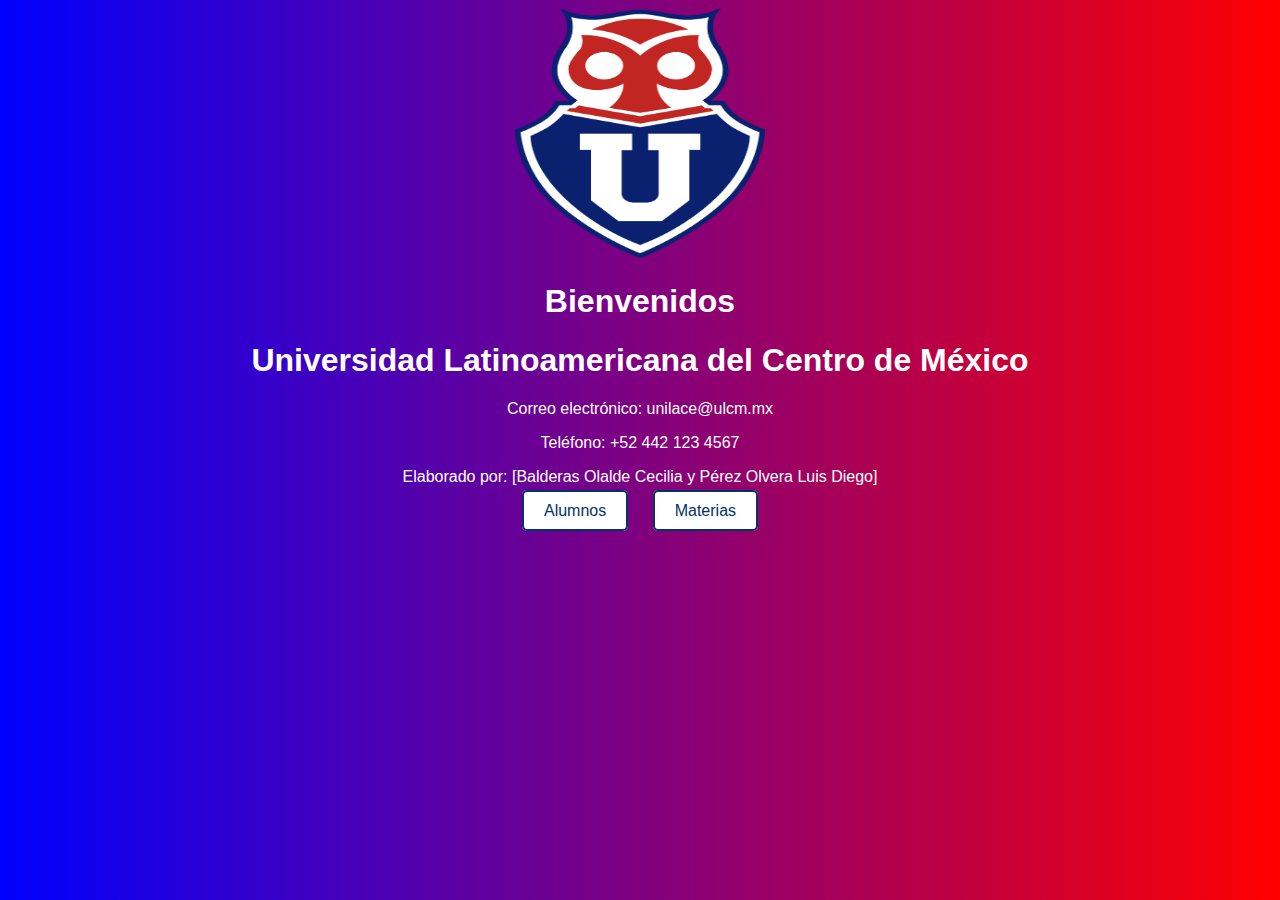
<file: index.html>
<!doctype html>
<html lang="es">
<head>
  <meta charset="UTF-8">
  <meta name="viewport" content="width=device-width, initial-scale=1.0">
  <title>Universidad</title>
  <link rel="stylesheet" href="estilos.css">
</head>
<body>
  <img src="LOGO-U.png" alt="Universidad Latinoamericana del Centro de México" width="250" height="250">
  <h1>Bienvenidos</h1>
  <h1>Universidad Latinoamericana del Centro de México</h1>
  <p>Correo electrónico: unilace@ulcm.mx</p>
  <p>Teléfono: +52 442 123 4567</p>
  <p>Elaborado por: [Balderas Olalde Cecilia y Pérez Olvera Luis Diego]</p>
  <nav>
    <ul>
      <li><a href="alumnos.html">Alumnos</a></li>
      <li><a href="materias.html">Materias</a></li>
    </ul>
  </nav>
</body>
</html>
</file>
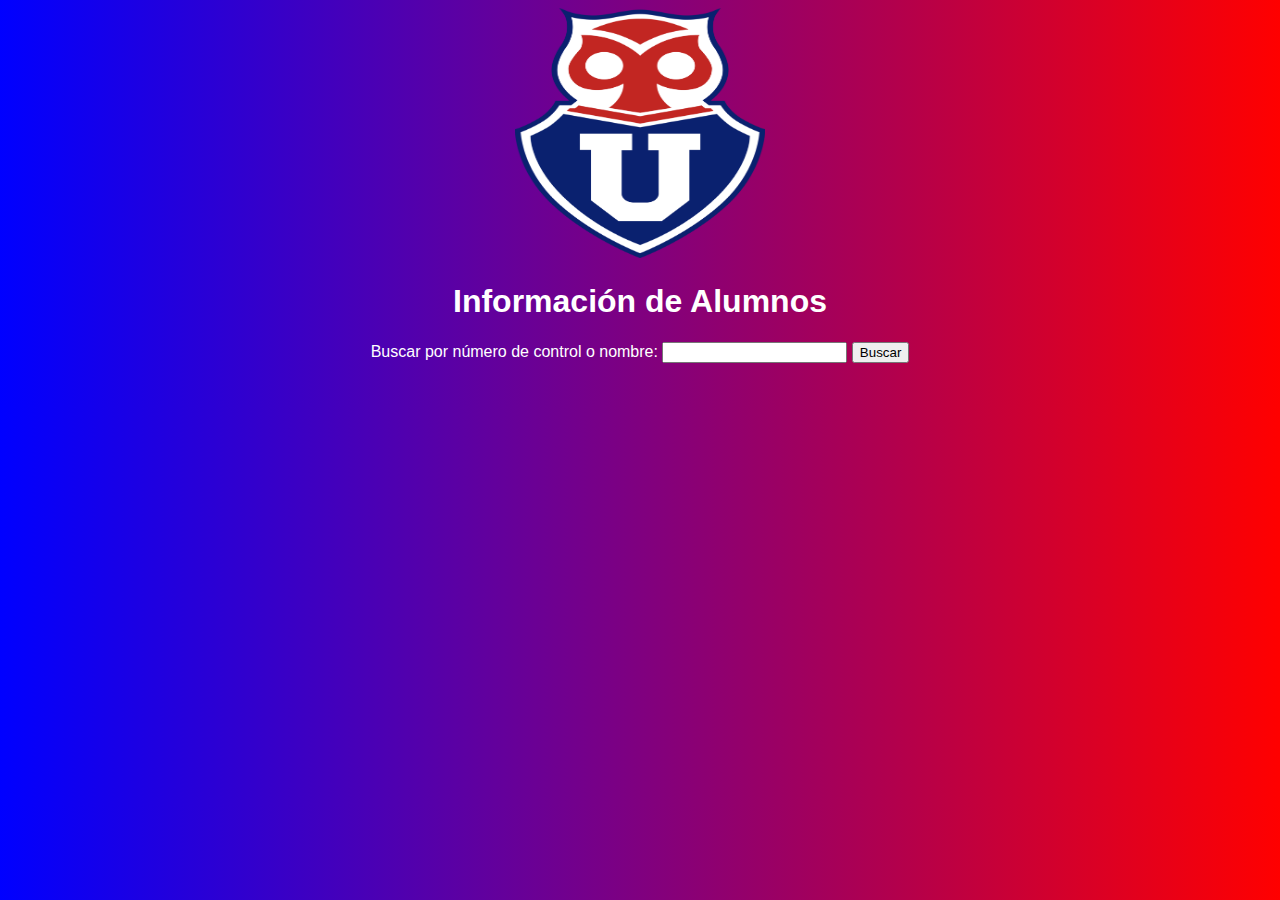
<file: alumnos.html>
<!doctype html>
<html lang="es">
<head>
  <meta charset="UTF-8">
  <meta name="viewport" content="width=device-width, initial-scale=1.0">
  <title>Alumnos</title>
  <link rel="stylesheet" href="estilos.css">
</head>
<body>
	  <img src="LOGO-U.png" alt="Universidad Latinoamericana del Centro de México" width="250" height="250">
  <h1>Información de Alumnos</h1>
  <form id="searchForm">
    <label for="search">Buscar por número de control o nombre:</label>
    <input type="text" id="search" name="search">
    <button type="button" onclick="searchAlumno()">Buscar</button>
  </form>
  <table id="alumnosTable">
  </table>
  <script src="alumnos.js"></script>
</body>
</html>
</file>
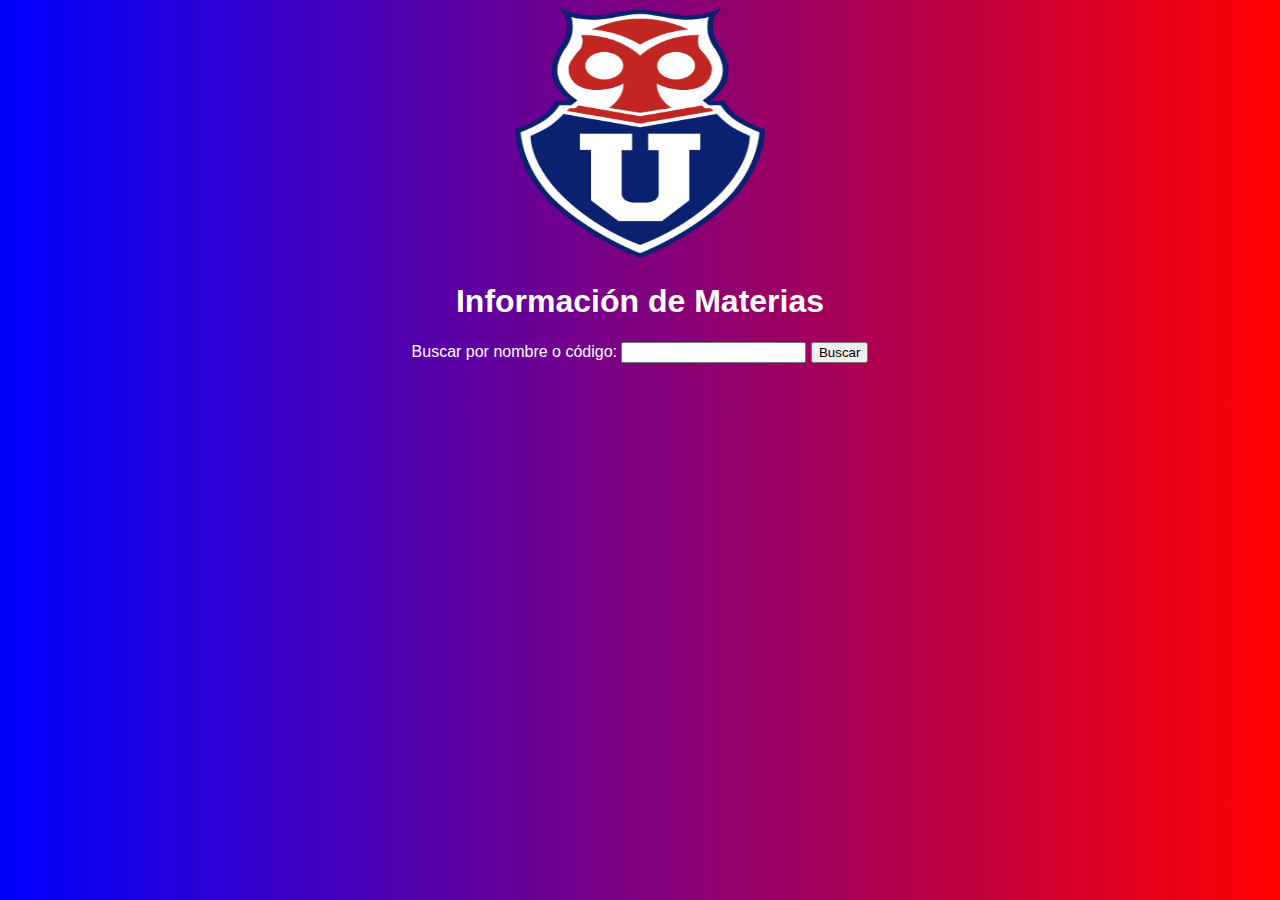
<file: materias.html>
<!doctype html>
<html lang="es">
<head>
  <meta charset="UTF-8">
  <meta name="viewport" content="width=device-width, initial-scale=1.0">
  <title>Materias</title>
  <link rel="stylesheet" href="estilos.css">
</head>
<body>
	<img src="LOGO-U.png" alt="Universidad Latinoamericana del Centro de México" width="250" height="250">
  <h1>Información de Materias</h1>
  <form id="searchForm">
    <label for="search" aria-label="Buscar por nombre o código">Buscar por nombre o código:</label>
    <input type="text" id="search" name="search" aria-required="true">
    <button type="button" onclick="searchMateria()">Buscar</button>
  </form>
  <table id="materiasTable" aria-live="polite">
  </table>
  <script src="materias.js"></script>
</body>
</html>
</file>
<file: estilos.css>
@charset "utf-8";
/* CSS Document */
body {
  font-family: Arial, sans-serif;
  text-align: center;
  background: linear-gradient(to right, blue, red);
  color: white; /* Color del texto principal */
}

header {
  background-color: #003366;
  color: white;
  padding: 20px;
}

.header-image {
  width: 100%;
  height: auto;
}

h1 {
  color: white; /* Color del título */
}

nav ul {
  list-style-type: none;
  padding: 0;
}

nav ul li {
  display: inline;
  margin: 0 10px;
}

nav ul li a {
  text-decoration: none;
  color: #003366; /* Color de los enlaces de navegación */
  background-color: white; /* Fondo blanco */
  padding: 10px 20px; /* Espaciado interno */
  border-radius: 5px; /* Bordes redondeados */
  border: 2px solid #003366; /* Borde */
  transition: background-color 0.3s, color 0.3s; /* Transición suave */
}

nav ul li a:hover {
  background-color: #003366; /* Fondo azul oscuro al pasar el ratón */
  color: white; /* Texto blanco al pasar el ratón */
}

table {
  margin: 20px auto;
  border-collapse: collapse;
  width: 80%;
  background-color: rgba(255, 255, 255, 0.8); /* Blanco con transparencia */
}

th, td {
  border: 1px solid #ddd;
  padding: 8px;
  text-align: center;
  color: #003366; /* Color del texto en las celdas */
}

th {
  background-color: #003366;
  color: white;
}

tr:nth-child(even) {
  background-color: rgba(255, 255, 255, 0.8); /* Blanco con transparencia */
}

tr:hover {
  background-color: rgba(221, 221, 221, 0.8); /* Gris claro con transparencia */
}
</file>
